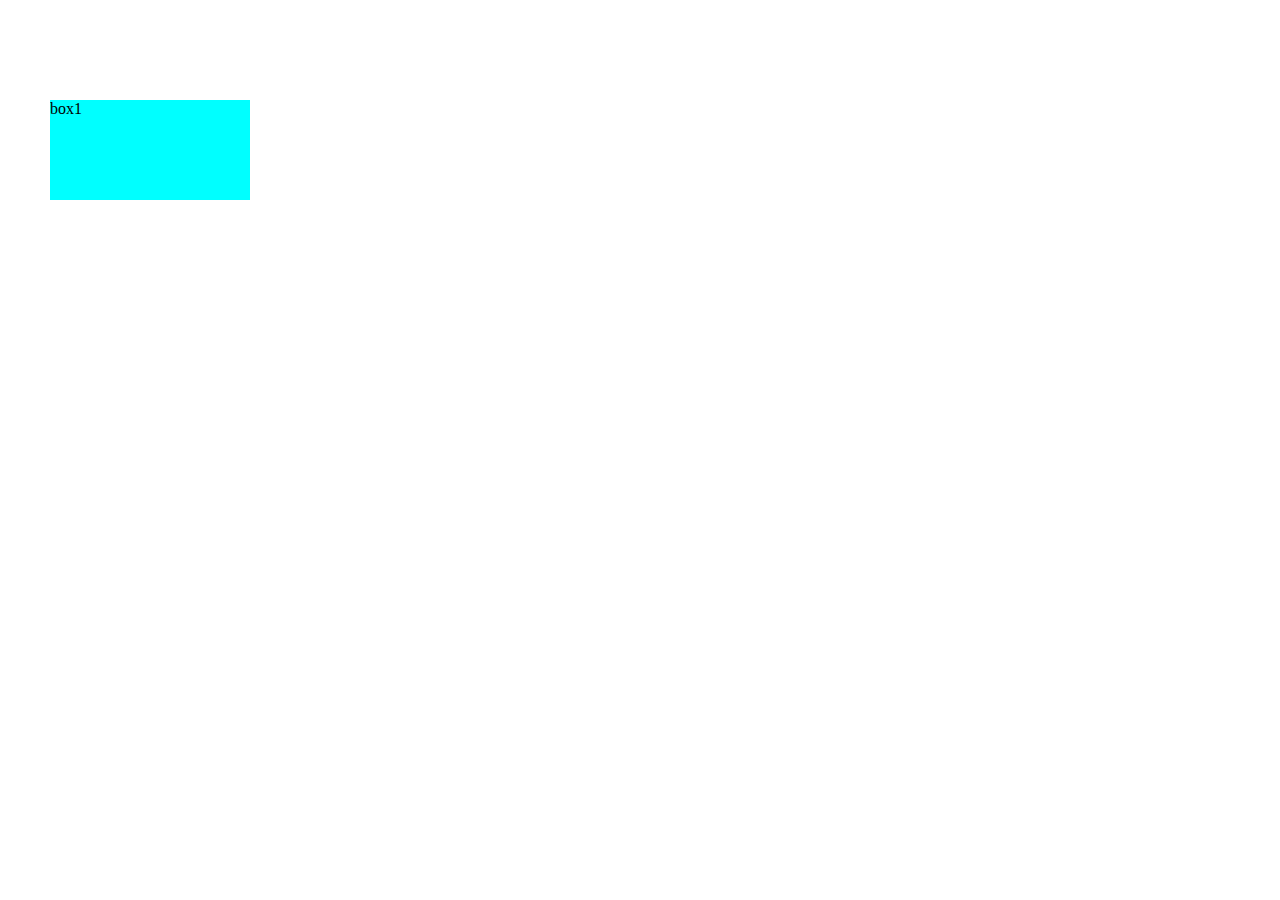
<file: Index.html>
<!DOCTYPE html>
<html>
<head>
<style>
#box1 {
    background-color: aqua;
    position: fixed;
    top: 100px;
    left: 50px;
    width: 200px;
    height: 100px;
}
</style>
</head>
<body>
<div id= "box1">box1</div>
</file>
